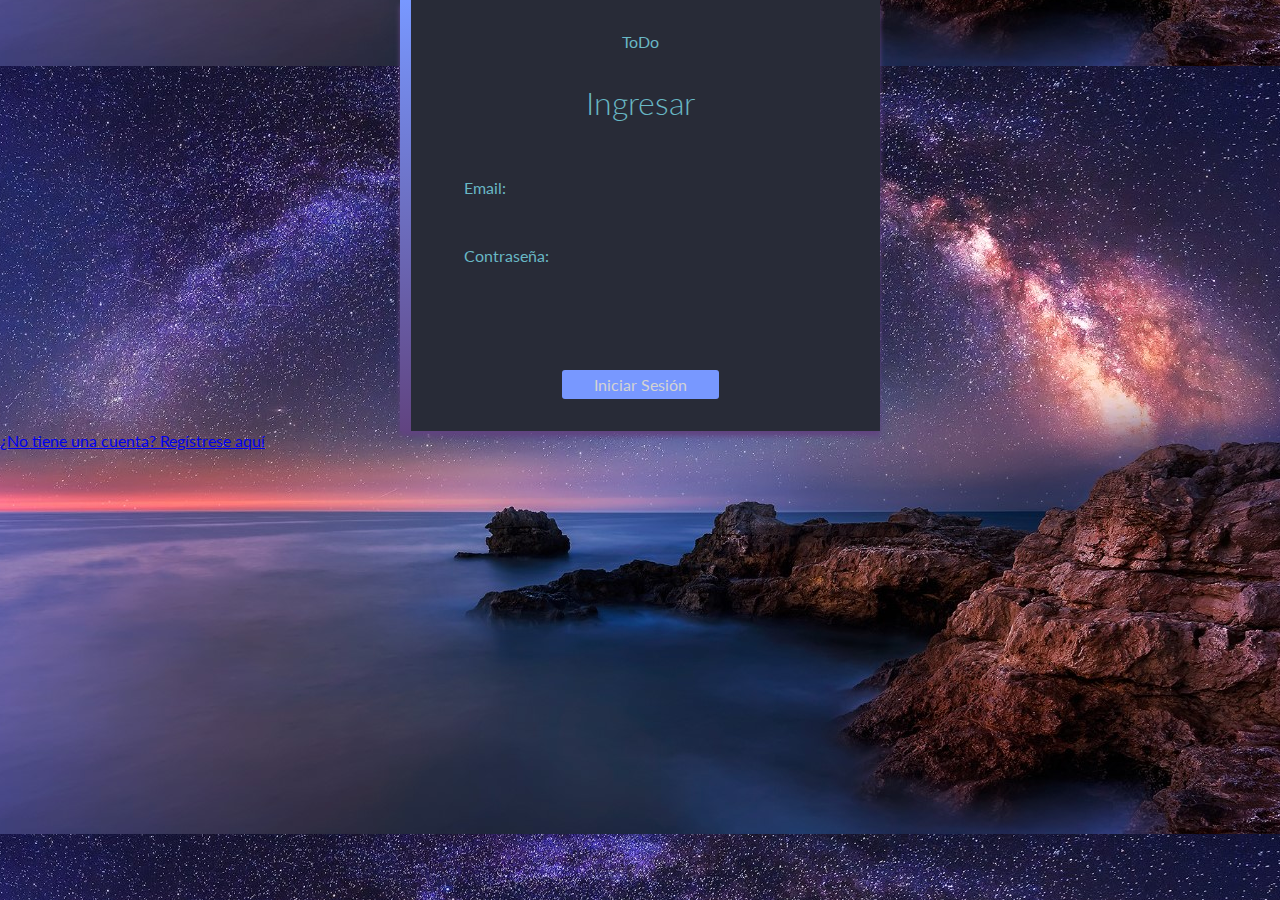
<file: index.html>
<!DOCTYPE html>
<html lang="es">

<head>
    <meta content="text/html;charset=utf-8" http-equiv="Content-Type">
    <meta content="utf-8" http-equiv="encoding">
    <meta http-equiv="X-UA-Compatible" content="IE=edge">
    <meta name="viewport" content="width=device-width, initial-scale=1.0">
    <link rel="stylesheet" href="https://cdnjs.cloudflare.com/ajax/libs/font-awesome/5.15.3/css/all.min.css">
    <link rel="stylesheet" href="./styles/lista-tareas.css">
    <script src="./scripts/todos.js"></script>
    <title>ToDo</title>
</head>

<body>
    <header>
        <nav>
            <a href="/">My ToDo's</a>
        </nav>

        <div class="user-info">
            <p></p>
            <a href="/" id="logout">Cerrar sesión</a>
        </div>
    </header>


    <form class="nueva-tarea">
        <div class="borrarTareas" title="Limpiar"></div>
        <input type="text" placeholder="Nueva tarea">
        <button id="agregarTarea">
        <i class="fas fa-plus-circle agregar"></i>
    </button>
    </form>


    <ul class="tareas-pendientes">

        <div id="skeleton">
            <li class="tarea">
                <div class="not-done"></div>
                <div class="descripcion">
                    <p class="nombre">Nueva tarea</p>
                    <p class="timestamp">Creada: 15/07/21</p>
                </div>
            </li>
            <li class="tarea">
                <div class="not-done"></div>
                <div class="descripcion">
                    <p class="nombre">Nueva tarea</p>
                    <p class="timestamp">Creada: 15/07/21</p>
                </div>
            </li>
            <li class="tarea">
                <div class="not-done"></div>
                <div class="descripcion">
                    <p class="nombre">Nueva tarea</p>
                    <p class="timestamp">Creada: 15/07/21</p>
                </div>
            </li>
        </div>
    </ul>

    <h2 class="titulo-terminadas">Tareas terminadas</h2>
    <ul class="tareas-terminadas">

    </ul>

</body>

</html>
</file>
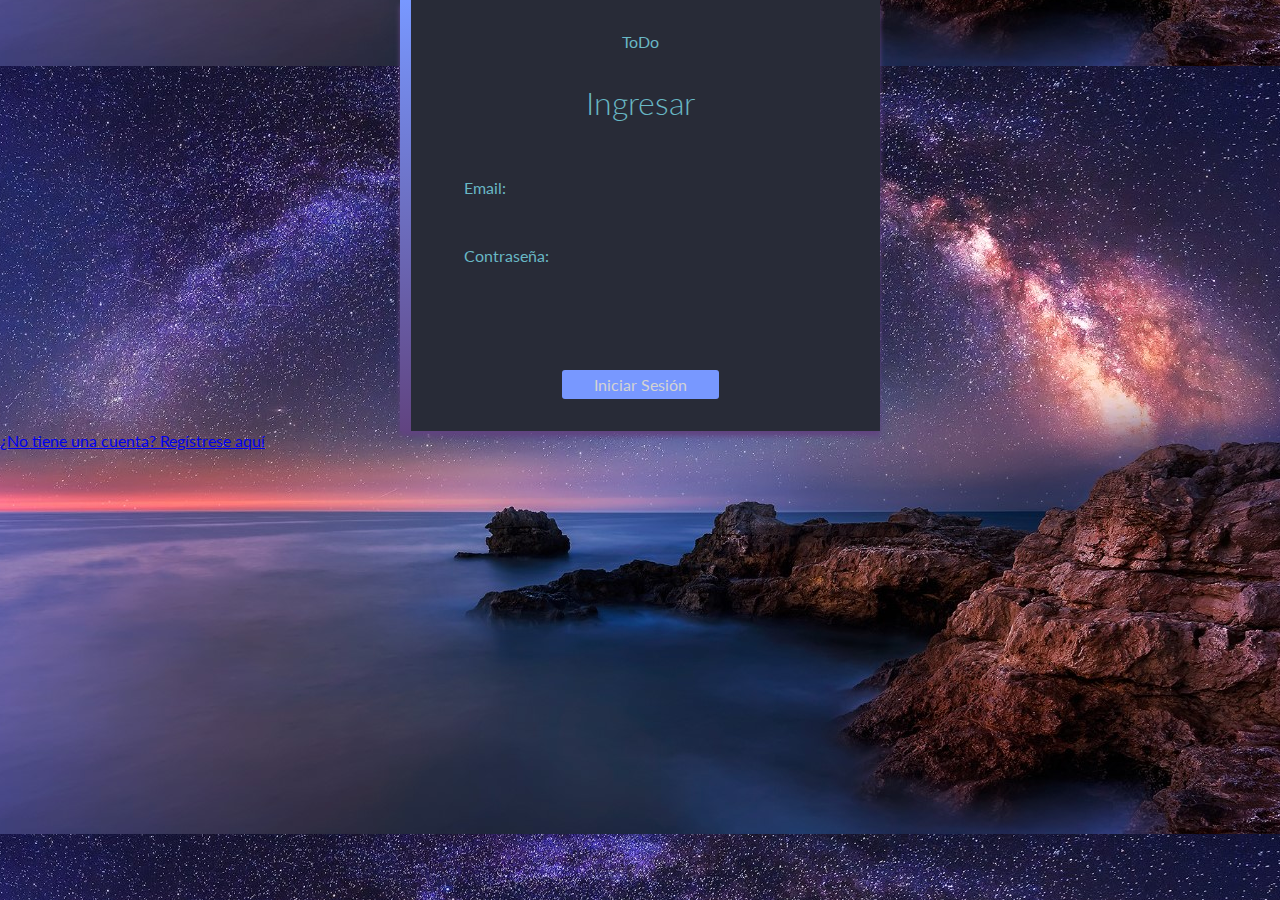
<file: lista-tareas.html>
<!DOCTYPE html>
<html lang="en">

<head>
    <meta charset="UTF-8">
    <meta http-equiv="X-UA-Compatible" content="IE=edge">
    <meta name="viewport" content="width=device-width, initial-scale=1.0">
    <link rel="stylesheet" href="./styles/lista-tareas.css">
    <title>ToDo</title>
</head>

<body>
    <header>
        <nav>
            <a href="/">My ToDo's</a>
        </nav>

        <div class="user-info">
            <p>username</p>
            <div class="user-image"></div>
        </div>
    </header>


    <form class="nueva-tarea">
        <div class="not-done "></div>
        <input type="text" placeholder="Nueva tarea">
        <button>
      <img src="./assets/plus.png" alt="Agregar Tarea">
    </button>
    </form>


    <ul class="tareas-pendientes">

    </ul>

    <h2 class="titulo-terminadas">Tareas terminadas</h2>
    <ul class="tareas-terminadas">

    </ul>

    <script src="./scripts/todos.js"></script>
</body>

</html>
</file>
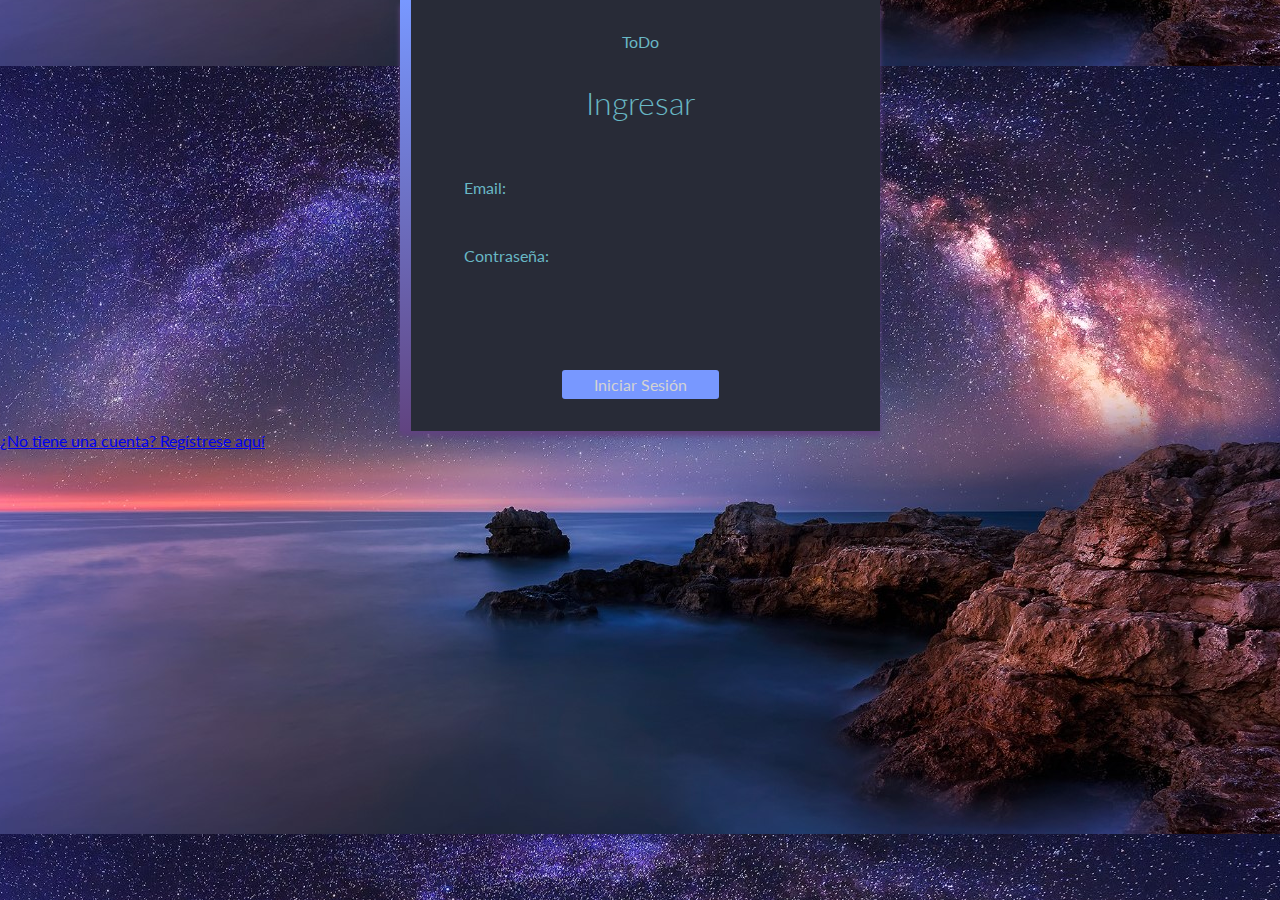
<file: login.html>
<!DOCTYPE html>
<html lang="es">

<head>

    <meta content="text/html;charset=utf-8" http-equiv="Content-Type">
    <meta content="utf-8" http-equiv="encoding">
    <meta http-equiv="X-UA-Compatible" content="IE=edge">
    <meta name="viewport" content="width=device-width, initial-scale=1.0">
    <link rel="stylesheet" href="./styles/login.css">
    <script src="scripts/login.js"></script>
    <title>Login - ToDo</title>
</head>

<body>

    <form method="POST" id="formLogin">

        <div class="form-header">
            <p>ToDo</p>
        </div>
        <h1>Ingresar</h1>
        <!--

    <div class="image"></div>
-->
        <label>
      Email:
      <input id="email" type="email">
    </label>
        <label>
      Contraseña:
      <input id="password" type="password">
    </label>

        <button type="submit">Iniciar Sesión</button>

    </form>
    <div class="ingresarA">
        <a class="" href="register.html">¿No tiene una cuenta? Regístrese aquí</a>
    </div>

</body>

</html>
</file>
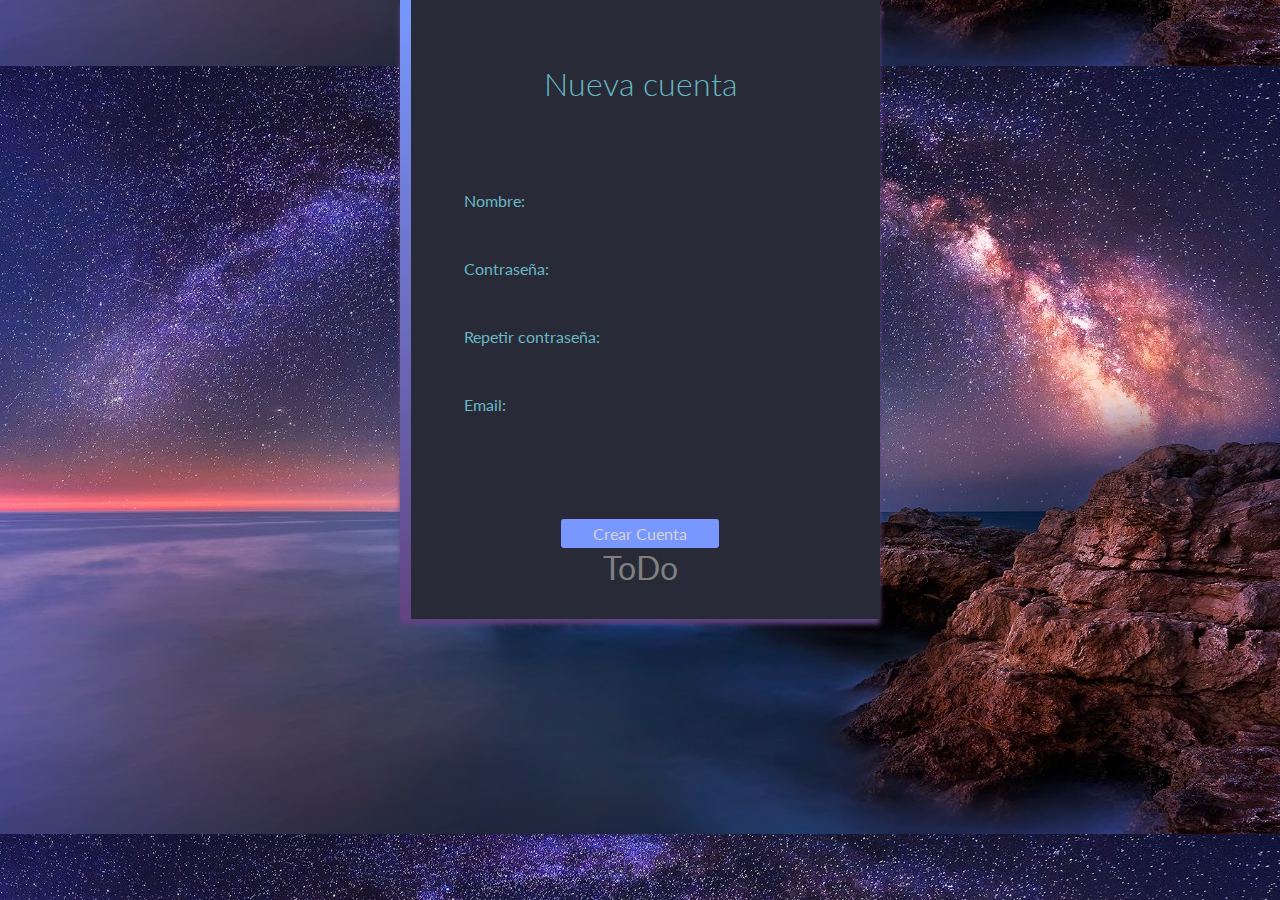
<file: register.html>
<!DOCTYPE html>
<html lang="es">

<head>
    <meta charset="UTF-8">
    <meta http-equiv="X-UA-Compatible" content="IE=edge">
    <meta name="viewport" content="width=device-width, initial-scale=1.0">
    <link rel="stylesheet" href="./styles/login.css">
    <title>ToDo</title>
</head>

<body>

    <form action="./lista-tareas.html" method="POST">
        <h1>Nueva cuenta</h1>

        <div class="image">

        </div>

        <label for="name">
          Nombre:
      <input id="name" name="name" type="text">
      <small id="small-nick"></small>
    </label>

        <label for="pass">
      Contraseña:
      <input id="pass" name="pass" type="password">
      <small id="small-pass"></small>
    </label>

        <label for="rePass">
      Repetir contraseña:
      <input id="rePass" name="rePass" type="password">
      <small id="small-rePass"></small>
    </label>

        <label for="mail">
      Email:
      <input id="mail" name="mail" type="text">
      <small id="small-mail"></small>
    </label>

        <button>Crear Cuenta</button>
        <div class="form-footer">
            <p>ToDo</p>
        </div>
    </form>

    <script src="scripts/register.js"></script>
</body>

</html>
</file>
<file: styles/lista-tareas.css>
@import url('./common.css');
header {
    display: flex;
    background: linear-gradient(90deg, var(--primary), var(--secondary));
    box-shadow: 0px 3px 5px var(--secondary);
    padding: 0 3em;
    margin-bottom: 2em;
}

header nav {
    width: 100%;
    display: flex;
    margin-right: 1em;
}

a {
    text-align: center;
    width: 6em;
    display: block;
    padding: .7em 1em;
    text-decoration: none;
    border-bottom: .2em solid lightgrey;
    color: lightgrey;
}

a:hover {
    border-bottom: .2em solid var(--secondary);
}

.user-info {
    display: flex;
    align-items: center;
    margin-left: auto;
    color: rgb(223, 223, 223);
}

.user-info p {
    width: 10em;
    text-transform: capitalize;
}

.user-info .user-image {
    height: 2em;
    border-radius: 50%;
    background-color: white;
    opacity: .3;
    margin-left: .7em;
}

#closeApp {
    margin-left: 15px;
    font-size: .7em;
    background-color: var(--primary);
    color: white;
    border-radius: 50vh;
    padding: 3px;
    cursor: pointer;
}


/* Nueva tarea ----------------------------------------------------------- */

.nueva-tarea {
    position: relative;
    display: flex;
    align-items: center;
    background-color: var(--bg-form);
    width: 80%;
    margin: 0 10%;
    padding: 1em;
    box-shadow: 2px 2px 10px var(--secondary);
    border-radius: .2em;
    z-index: 20;
}

.nueva-tarea input[type=text] {
    border: none;
    flex: 1;
    border-bottom: 1px solid lightgrey;
    border-radius: 0;
    padding: .3em;
    font-size: 1.1em;
    background-color: var(--bg-form);
}

.nueva-tarea input:focus {
    color: var(--primary);
    outline: none;
    border-bottom: 1px solid var(--primary);
}

.nueva-tarea input::placeholder {
    text-indent: .2em;
}

#agregarTarea {
    color: lightgrey;
    opacity: .5;
    background-color: transparent;
}

.nueva-tarea .agregar {
    font-size: 2em;
    background-color: transparent;
    margin-left: .5em;
}

#agregarTarea:hover {
    color: var(--primary);
    opacity: 1;
}

.not-done,
.borrarTareas {
    width: 2em;
    height: 2em;
    background-color: var(--bg-form);
    margin-right: 1em;
    border-radius: 50%;
    cursor: pointer;
}


/* Lista de tareas ----------------------------------------------------------- */

.tareas-pendientes {
    display: flex;
    flex-direction: column;
    width: 70%;
    list-style: none;
    margin: 2em 15%;
}

.tarea {
    display: flex;
    align-items: center;
    margin-bottom: 1.5em;
}

.tarea .not-done {
    position: relative;
    height: 1.5em;
    width: 1.5em;
    background-color: var(--bg-form);
    box-shadow: 2px 2px 5px var(--app-grey);
    border: 2px solid var(--secondary);
    z-index: 2;
    transition: background-color 200ms linear;
}

.tarea .not-done:hover {
    background-color: var(--app-grey);
}

.tarea:first-child .not-done::before {
    content: '';
    position: absolute;
    bottom: 100%;
    left: calc(.75em - 1px);
    display: block;
    height: 3em;
    width: 2px;
    background-color: var(--secondary);
}

.tarea:not(:last-child) .not-done::after {
    content: '';
    position: absolute;
    top: 100%;
    left: calc(.75em - 1px);
    display: block;
    height: 4.5em;
    width: 2px;
    background-color: var(--secondary);
}

.tarea .descripcion {
    display: flex;
    align-items: center;
    justify-content: space-between;
    flex: 1;
    background-color: var(--bg-form);
    padding: 1em 2em;
    box-shadow: 2px 2px 5px var(--app-grey);
}

.tarea .nombre {
    color: lightslategray;
}

.tarea .timestamp {
    font-size: .9em;
    color: rgb(134, 134, 134);
}

.tarea .remove {
    left: 1em;
    position: relative;
    height: 1.5em;
    width: 1.5em;
    background-color: var(--bg-form);
    box-shadow: 2px 2px 5px var(--app-grey);
    border: 2px solid var(--secondary);
    z-index: 2;
    transition: background-color 200ms linear;
    cursor: pointer;
}

.tarea .remove:hover {
    background-color: var(--app-grey);
}


/* Tareas terminadas ----------------------------------------------------------- */

.titulo-terminadas {
    position: relative;
    width: 8em;
    text-align: center;
    padding: .5em 1em;
    background-color: var(--bg-form);
    border-radius: .2em;
    box-shadow: 3px 3px 5px 5px var(--secondary);
    color: var(--primary);
    font-weight: 400;
    font-size: 1.1em;
    margin-left: calc(15% - 4em);
    z-index: 20;
}

.tareas-terminadas {
    display: flex;
    flex-direction: column;
    width: 70%;
    list-style: none;
    margin: 2em 15%;
}

.tareas-terminadas .not-done {
    background-color: var(--bg-form);
    border-color: grey;
}

.tareas-terminadas .not-done::before,
.tareas-terminadas .not-done::after {
    background-color: grey !important;
}

.tareas-terminadas .tarea .descripcion {
    background-color: var(--bg-form);
}

.tareas-terminadas .tarea .descripcion .nombre {
    color: grey;
    text-decoration: line-through;
}

#skeleton .descripcion {
    background-color: var(--app-grey);
}

#skeleton p {
    background-color: var(--primary);
    color: var(--secondary);
}

#skeleton .not-done {
    background-color: var(--app-grey);
}

#skeleton {
    animation: trasparencia 1s infinite;
}

@keyframes trasparencia {
    0% {
        opacity: 0.5;
    }
    100% {
        opacity: 0.8;
    }
}
</file>
<file: styles/login.css>
@import url('./common.css');

h1 {
  color: var(--text-color);
  font-weight: 300;
  margin: 1em auto;
}

body {
  background-color: #21232d;
}

form {
  position: relative;
  width: 30em;
  background-color: #282b37;
  display: flex;
  align-items: center;
  flex-direction: column;
  margin: 0 calc(50% - 15em);
  box-shadow: 0 5px 5px var(--secondary);
  padding: 2em 4em;
  box-sizing: border-box;
  color: var(--text-color);
}

form:after {
  position: absolute;
  content: '';
  width: .7em;
  height: 100%;
  top: 0;
  left: 0;
  background: linear-gradient(var(--primary), var(--secondary));
}

.image {
  width: 9em;
  border-radius: 50%;
  background-color: var(--app-dark);
  margin-bottom: 2em;
}

input {
  width: 100%;
  padding: .4em .5em;
  background-color: var(--app-dark);
  border: 1px solid var(--app-dark);
  border-radius: .2em;
  color: lightgray;
}

input:focus {
  color: var(--focus);
  outline: none;
  border: 1px solid var(--focus);
}

label {
  width: 100%;
  font-weight: 400;
  margin-bottom: -.1em;
  margin-top: 1.5em;
}

button {
  padding: .3em 2em;
  background-color: var(--primary);
  color: lightgrey;
  margin-top: 5em;
  font-weight: 400;
  font-size: 1em;
}

.form-footer {
  margin-top: auto;
  color: grey;
  font-size: 2em;
}

small {
  color: lightcoral;
  font-weight: bold;
}
</file>
